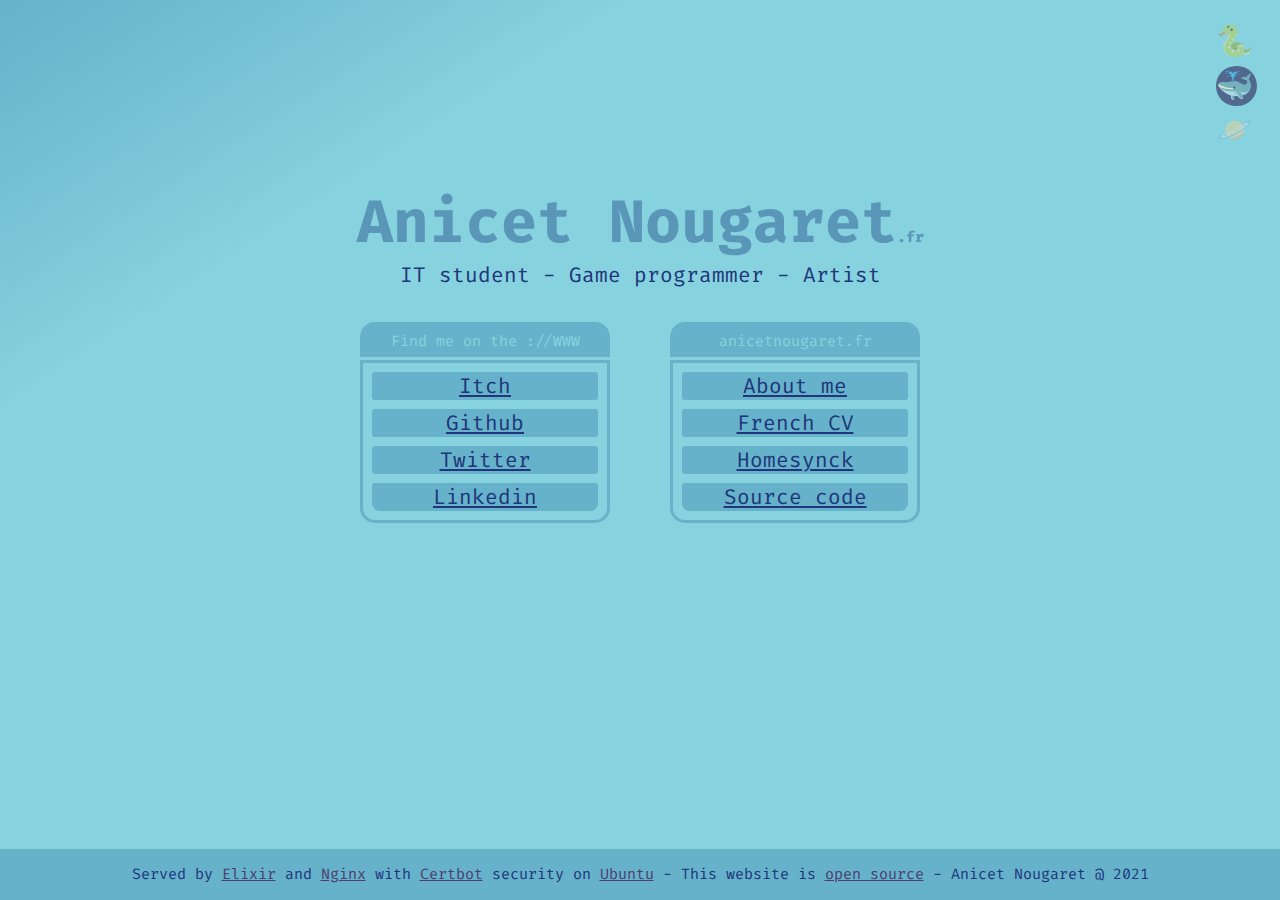
<file: priv/static/index.html>
<!DOCTYPE html>
<html lang="en">
<head>
    <meta charset="UTF-8">
    <meta http-equiv="X-UA-Compatible" content="IE=edge">
    <meta name="viewport" content="width=device-width, initial-scale=1.0">
    <link rel="preconnect" href="https://fonts.gstatic.com">
    <link href="https://fonts.googleapis.com/css2?family=Fira+Code:wght@500&display=swap" rel="stylesheet"> 
    <link rel="stylesheet" href="styles.css">
    <title>Anicet Nougaret</title>
</head>
<body>
    <!-- THEME SWITCHING START -->
    <div class="sticky">
        <div class="theme-togglers">
            <div id="jade-theme-button" class="radio desc">🐍</div>
            <div id="ocean-theme-button" class="radio desc">🐳</div>
            <div id="sepia-theme-button" class="radio desc">🪐</div>
        </div>
    </div>
    <script type="text/javascript" src="theme-switcher.js"></script>
    <!-- THEME SWITCHING END -->

    <div class="content">
        <div class="center-div">
            <div class="title-container">
                <h1 class="title">Anicet <span id="nougaret">Nougaret</span><span id="fr">.fr</span></h1>
                <p class="desc desktop">IT student - Game programmer - Artist</p>
                <div class="mobile desc-container">
                    <p class="desc">🧙‍♂️ IT student</p>
                    <p class="desc">🌌 Game programmer</p>
                    <p class="desc">🌊 Artist</p>
                </div>
            </div>
            <div class="navs">
                <div class="nav">
                    <p class="desc nav-title">Find me on the ://WWW</p>
                    <div class="link-container">
                        <a class="link" href="https://anicetngrt.itch.io/">Itch</a>
                        <a class="link" href="https://github.com/AnicetNgrt">Github</a>
                        <a class="link" href="https://twitter.com/AniC_dev">Twitter</a>
                        <a class="link" href="https://www.linkedin.com/in/anicet-nougaret-b7846b174/">Linkedin</a>
                    </div>
                </div>
                <div class="sep"></div>
                <div class="nav">
                    <p class="desc nav-title">anicetnougaret.fr</p>
                    <div class="link-container">
                        <a class="link" href="about.html">About me</a>
                        <a class="link" href="cvfr.pdf">French CV</a>
                        <a class="link" href="https://homesynck.anicetnougaret.fr">Homesynck</a>
                        <a class="link" href="https://github.com/AnicetNgrt/anicetnougaret.fr">Source code</a>
                        <!--<a class="link">Hypothesis</a>-->
                    </div>
                </div>
            </div>
            <br/>
        </div>
    </div>

    <!-- FOOTER START -->
    <div class="footer">
        <p class="desc desktop">
            Served by <a href="https://elixir-lang.org/">Elixir</a> 
            and <a href="https://www.nginx.com/">Nginx</a>
            with <a href="https://certbot.eff.org/">Certbot</a> security
            on <a href="https://www.ubuntu-fr.org/">Ubuntu</a>
             - This website is <a href="https://github.com/AnicetNgrt/anicetnougaret.fr">open source</a>
             - Anicet Nougaret @ 2021
        </p>
        <p class="mobile desc">
            Served by <a href="https://elixir-lang.org/">Elixir</a> 
            and <a href="https://www.nginx.com/">Nginx</a>
            with <a href="https://certbot.eff.org/">Certbot</a> certificates
            on <a href="https://www.ubuntu-fr.org/">Ubuntu</a>
        </p>
        <p class="mobile desc">
            <br/>
        </p>
        <p class="mobile desc">
            This website is <a href="https://github.com/AnicetNgrt/anicetnougaret.fr">open source</a>
        </p>
        <p class="mobile desc">
            <br/>
        </p>
        <p class="mobile desc">
            Anicet Nougaret @ 2021
        </p>
    </div>
    <!-- FOOTER END -->
</body>
</html>
</file>
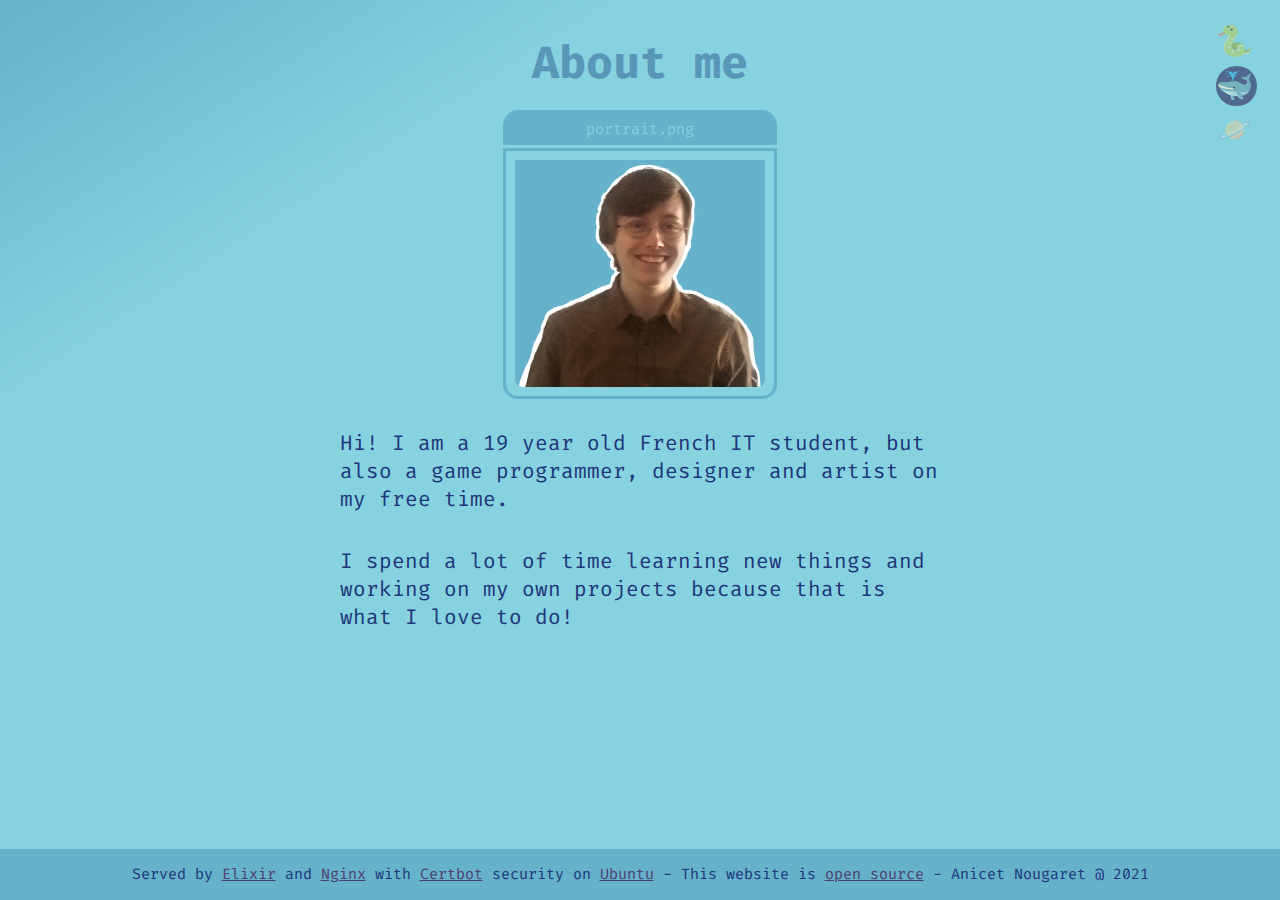
<file: priv/static/about.html>
<!DOCTYPE html>
<html lang="en">
<head>
    <meta charset="UTF-8">
    <meta http-equiv="X-UA-Compatible" content="IE=edge">
    <meta name="viewport" content="width=device-width, initial-scale=1.0">
    <link rel="preconnect" href="https://fonts.gstatic.com">
    <link href="https://fonts.googleapis.com/css2?family=Fira+Code:wght@500&display=swap" rel="stylesheet"> 
    <link rel="stylesheet" href="styles.css">
    <title>About Me</title>
</head>
<body>
    <!-- THEME SWITCHING START -->
    <div class="sticky">
        <div class="theme-togglers">
            <div id="jade-theme-button" class="radio desc">🐍</div>
            <div id="ocean-theme-button" class="radio desc">🐳</div>
            <div id="sepia-theme-button" class="radio desc">🪐</div>
        </div>
    </div>
    <script type="text/javascript" src="theme-switcher.js"></script>
    <!-- THEME SWITCHING END -->
    
    <div class="content">
        <div class="center-div-no-vertical">
            <div class="title-container">
                <h1 class="title page-title">About me</span></h1>
                <div class="nav illustration">
                    <p class="desc nav-title">portrait.png</p>
                    <div class="link-container">
                        <img id="portrait" src="portrait1.png" alt="me"></img>
                    </div>
                </div>
                <p class="desc long">Hi! I am a 19 year old French IT student, but also a game programmer, designer and artist on my free time.</p>
                <br/>
                <p class="desc long">I spend a lot of time learning new things and working on my own projects because that is what I love to do!</p>
            </div>
        </div>
    </div>

    <!-- FOOTER START -->
    <div class="footer">
        <p class="desc desktop">
            Served by <a href="https://elixir-lang.org/">Elixir</a> 
            and <a href="https://www.nginx.com/">Nginx</a>
            with <a href="https://certbot.eff.org/">Certbot</a> security
            on <a href="https://www.ubuntu-fr.org/">Ubuntu</a>
             - This website is <a href="https://github.com/AnicetNgrt/anicetnougaret.fr">open source</a>
             - Anicet Nougaret @ 2021
        </p>
        <p class="mobile desc">
            Served by <a href="https://elixir-lang.org/">Elixir</a> 
            and <a href="https://www.nginx.com/">Nginx</a>
            with <a href="https://certbot.eff.org/">Certbot</a> certificates
            on <a href="https://www.ubuntu-fr.org/">Ubuntu</a>
        </p>
        <p class="mobile desc">
            <br/>
        </p>
        <p class="mobile desc">
            This website is <a href="https://github.com/AnicetNgrt/anicetnougaret.fr">open source</a>
        </p>
        <p class="mobile desc">
            <br/>
        </p>
        <p class="mobile desc">
            Anicet Nougaret @ 2021
        </p>
    </div>
    <!-- FOOTER END -->
</body>
</html>
</file>
<file: priv/static/styles.css>
:root {
    font-size: 30px;
}

.ocean {
    --ca: #86d2df;
    --cb: #3d3e6e;
    --cb-t: #282550a6;
    --cc: #20357a;
    --cd: #305894;
    --ce: #5a96b8;
    --cf: #65b2ca;
    --cg: #86d2df;

    --ga1: #65b2ca;
    --ga2: #86d2df;

    --calt1: #4e3d6e;
    --calt2: #693765;
}

.jade {
    --ca: white;
    --cb: #71ee96;
    --cb-t: #73f3a4a6;
    --cc: #5aeeb0;
    --cd: #2da569;
    --ce: #2b8f79;
    --cf: #2b8f79;
    --cg: #163333;

    --ga1: #1b6e5c;
    --ga2: #163333;

    --calt1: #75ffc6;
    --calt2: #e03cbc;
}

.sepia {
    --ca: #dfb586;
    --cb: #6e3d3d;
    --cb-t: #502525a6;
    --cc: #7a2b20;
    --cd: #945430;
    --ce: #b8785a;
    --cf: #ca8a65;
    --cg: #dfb586;

    --ga1: #ca8a65;
    --ga2: #dfb586;

    --calt1: #6e3d3d;
    --calt2: #693752;
}

* {
    margin: 0px;
    padding: 0px;
    border: 0px;
}

a {
    color: black;
}

a:visited {
    color: black;
}

body {
    overflow-x: hidden;
    background-color: var(--cf);
}

.content {
    min-height: calc(100vh - 4.8rem);
    padding-top: 0.1rem;
    background-attachment:fixed;
    background-image: linear-gradient(147deg, var(--ga1) 0%, var(--ga2) 24%);
    background-color: var(--cg);
    padding-bottom: 3rem;
}

.title {
    text-align: center;
    color: var(--ce);
    font-family: 'Fira Code', monospace;
    cursor: default;
}

#fr {
    font-size: 0.5rem;
}

.desktop {
    display: block;
}

.mobile {
    display: none;
}

.desc {
    font-family: 'Fira Code', monospace;
    text-align: center;
    font-size: 0.7rem;
    color: var(--cc);
}

a.link {
    font-family: 'Fira Code', monospace;
    background-color: var(--cf);
    color: var(--cc);
    margin: 0 auto;
    display: block;
    text-align: center;
    font-size: 0.7rem;
    cursor: pointer;
}

.link {
    border-radius: 0.1rem;
}

.link:last-child {
    border-bottom-left-radius: 0.25rem;
    border-bottom-right-radius: 0.25rem;
}

.link:not(:first-child) {
    margin-top: 0.3rem;
}

.link:hover {
    transition: all 0.1s;
    background-color: var(--cb);
    color: var(--ca);
    box-shadow: 0rem 0rem 1rem var(--cb-t);
    transform: scale(1.01, 1.01);
}

.link-container {
    margin-top: 0.1rem;
    padding: 0.3rem;
    border: solid 0.1rem var(--cf);
    border-bottom-left-radius: 0.5rem;
    border-bottom-right-radius: 0.5rem;
}

.link-container:hover {
    transition: all 0.1s;
    border: solid 0.1rem var(--cb);
    box-shadow: 0rem 0rem 0.5rem var(--cb-t);
}

.navs {
    margin: 0 auto;
    display: table;
}

.navs > * {
    display: inline-block;
    vertical-align: top;
}

.navs > .sep {
    width: 2rem;
}

.nav {
    transition: transform 0.1s;
    margin-top: 1rem;
    width: 250px;
}

.nav:hover {
    transition: transform 0.1s;
    transform: scale(1.1);
}

.nav-title {
    background-color: var(--cf);
    margin-top: 0.1rem;
    padding: 0.5rem;
    padding-bottom: 0.2rem;
    padding-top: 0.3rem;
    border-top-left-radius: 0.5rem;
    border-top-right-radius: 0.5rem;
}

.nav:hover > .nav-title {
    background-color: var(--cb);
    box-shadow: 0rem 0rem 0.5rem var(--cb-t);
}

.nav-title.desc {
    color: var(--cg);
    font-size: 0.5rem;
}

.center-div {
    margin: 0 auto;
    margin-top: 20vh;
}

.center-div-no-vertical {
    margin: 0 auto;
    margin-top: 1rem;
    display: table;
}

.illustration {
    margin: 0 auto;
    display: table;
    margin-top: 0.5rem;
    margin-bottom: 1rem;
}

#portrait {
    vertical-align: bottom;
    background-color: var(--cf);
    width: 250px;
    border-bottom-left-radius: 0.25rem;
    border-bottom-right-radius: 0.25rem;
}

.footer {
    grid-row-start: 2;
    grid-row-end: 3;

    padding-top: 0.5rem;
    padding-bottom: .5rem;
    padding-left: 0.3rem;
    padding-right: 0.3rem;
    box-sizing: border-box; 
    width: 100%;
    background-color: var(--cf);
}

.footer > .desc {
    font-size: 0.5rem;
    color: var(--cc);
}

.footer > .desc a {
    color: var(--calt1);
}

.footer > .desc a:visited {
    color: var(--calt2);
}

.page-title {
    font-size: 1.5rem;
}

.desc.long {
    max-width: 20rem;
    text-align: left;
    margin-left: 1rem;
    margin-right: 1rem;
}

.sticky{
    position: absolute;
    left: calc(100vw - 2.5rem);
    z-index: 100;
    height: 100%;
}

.theme-togglers {
    position: sticky;
    top: 0rem;
    width: 1.5rem;
    transition: all 0.3s;
    margin-top: 0.1rem;
    padding: 0.3rem;
    padding-top: 0.6rem;
    padding-right: 0.6rem;
}

.radio {
    width: 1.3rem;
    opacity: 0.5;
    font-family: 'Fira Code', monospace;
    
    color: var(--cc);
    margin: 0 auto;
    display: block;
    text-align: left;
    font-size: 1rem;
    border-radius: 1rem;
    padding-left: 0.01rem;
    padding-right: 0.09rem;
    cursor: pointer;  
}

.radio:not(:first-child) {
    margin-top: 0.15rem;
}

.radio.toggled {
    background-color: var(--cb);
    opacity: 0.7;
}

@media (max-aspect-ratio: 1/1) {


    .content {
        background-color: var(--cg);
        background-image: none;
        width: 100vw;
    }

    .center-div {
        padding: 0.5rem;
        padding-top: 0;
        margin: 0 auto;
        margin-top: -0.5rem;
        display: table;
    }

    .center-div-no-vertical {
        margin-top: 0.5rem;
    }

    .title {
        margin-top: 1rem;
        font-size: 2.2rem;
        line-height: 1.5rem;
        text-align: left;
    }

    .desc {
        font-size: 0.5rem;
    }

    #nougaret {
        font-style: italic;
        font-size: 1.5rem;
    }

    .desktop {
        display: none;
    }

    .mobile {
        display: block;
    }

    .mobile > .desc:first-child {
        margin-top: 1rem;
    }

    .desc-container > .desc {
        text-align: left;
        margin-top: 0rem;
    }

    .navs > .sep {
        display: none;
    }

    .navs > .nav {
        display: block;
    }

    .footer > .desc {
        font-size: 0.45rem;
    }

    .page-title {
        margin-top: 0rem;
        text-align: center;
        font-size: 1.25rem;
    }

    .radio {
        width: 0.9rem;
        font-size: 0.7rem;
        padding-left: 0.03rem;
        padding-right: 0.07rem;
        padding-bottom: 0.05rem;
    }

    .sticky {
        left: calc(100vw - 1.7rem);
    }

    .theme-togglers {
        width: 0.5rem;
        top: 0rem;
    }
}
</file>
